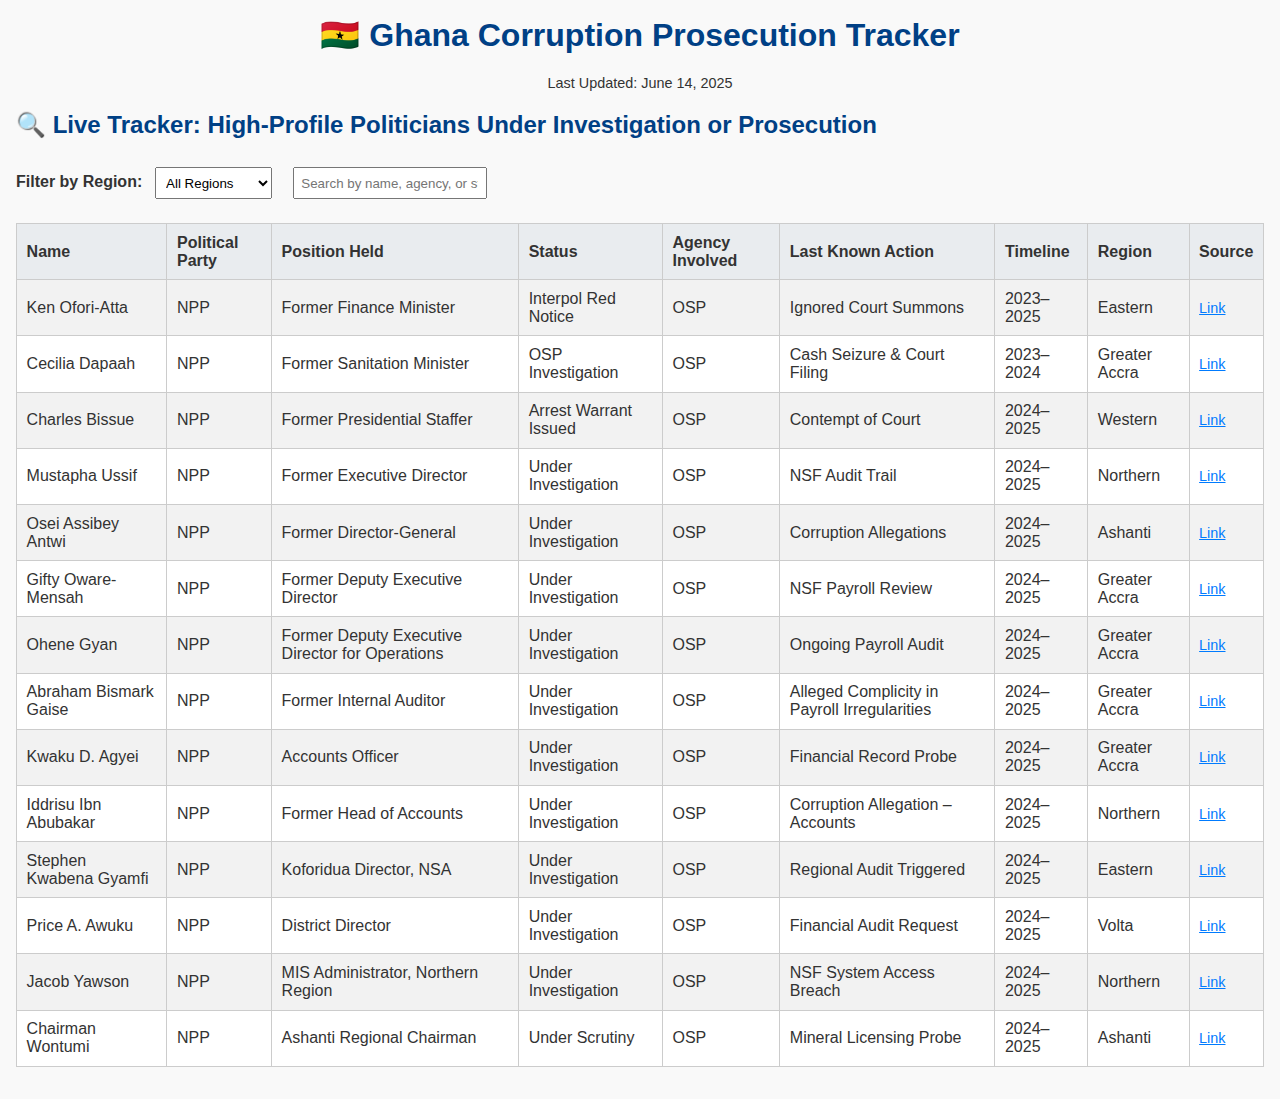
<file: index.html>
<!DOCTYPE html>
<html lang="en">
<head>
  <meta charset="UTF-8">
  <meta name="viewport" content="width=device-width, initial-scale=1.0">
  <title>Ghana Corruption Prosecution Tracker</title>
  <style>
    body { font-family: Arial, sans-serif; background: #f9f9f9; color: #333; margin: 0; padding: 0 1rem; }
    h1, h2, h3 { color: #004085; }
    h1 { text-align: center; margin-top: 1rem; }
    .updated { text-align: center; font-size: 0.9em; margin-bottom: 1rem; }
    select, input[type="text"] { margin: 0.5rem; padding: 0.4rem; }
    table { width: 100%; border-collapse: collapse; margin: 1rem 0; background: #fff; }
    th, td { border: 1px solid #ccc; padding: 0.6rem; text-align: left; }
    th { background-color: #e9ecef; }
    tr:nth-child(even) { background-color: #f2f2f2; }
    form { background: #fff; padding: 1rem; margin: 2rem 0; border: 1px solid #ccc; border-radius: 6px; }
    label { font-weight: bold; }
    textarea { width: 100%; padding: 0.4rem; }
    input[type="submit"] { padding: 0.6rem 1.2rem; background: #007bff; color: #fff; border: none; border-radius: 4px; cursor: pointer; }
    input[type="submit"]:hover { background: #0056b3; }
    .section { margin-bottom: 2rem; }
    .info-box { background: #e2e3e5; padding: 1rem; border-left: 5px solid #6c757d; margin-bottom: 1rem; }
    .interactive-link { color: #007bff; text-decoration: underline; font-size: 0.9em; }
  </style>
</head>
<body>

<h1>🇬🇭 Ghana Corruption Prosecution Tracker</h1>
<div class="updated">Last Updated: June 14, 2025</div>

<div class="section">
  <h2>🔍 Live Tracker: High-Profile Politicians Under Investigation or Prosecution</h2>
  <label>Filter by Region:</label>
  <select id="regionFilter" onchange="filterByRegion()">
    <option value="All">All Regions</option>
    <option value="Greater Accra">Greater Accra</option>
    <option value="Ashanti">Ashanti</option>
    <option value="Northern">Northern</option>
    <option value="Eastern">Eastern</option>
    <option value="Western">Western</option>
    <option value="Volta">Volta</option>
  </select>

  <input type="text" id="searchInput" onkeyup="searchTable()" placeholder="Search by name, agency, or status...">

  <table id="corruptionTable">
    <tr>
      <th>Name</th><th>Political Party</th><th>Position Held</th><th>Status</th><th>Agency Involved</th><th>Last Known Action</th><th>Timeline</th><th>Region</th><th>Source</th>
    </tr>
    <tr><td>Ken Ofori-Atta</td><td>NPP</td><td>Former Finance Minister</td><td>Interpol Red Notice</td><td>OSP</td><td>Ignored Court Summons</td><td>2023–2025</td><td>Eastern</td><td><a class="interactive-link" href="https://www.ghanaweb.com/GhanaHomePage/NewsArchive/OSP-seeks-red-notice-against-Ken-Ofori-Atta-1884723" target="_blank">Link</a></td></tr>
    <tr><td>Cecilia Dapaah</td><td>NPP</td><td>Former Sanitation Minister</td><td>OSP Investigation</td><td>OSP</td><td>Cash Seizure & Court Filing</td><td>2023–2024</td><td>Greater Accra</td><td><a class="interactive-link" href="https://www.graphic.com.gh/news/general-news/osps-latest-update-on-cecilia-dapaah-s-investigation.html" target="_blank">Link</a></td></tr>
    <tr><td>Charles Bissue</td><td>NPP</td><td>Former Presidential Staffer</td><td>Arrest Warrant Issued</td><td>OSP</td><td>Contempt of Court</td><td>2024–2025</td><td>Western</td><td><a class="interactive-link" href="https://www.myjoyonline.com/osp-issues-arrest-warrant-for-charles-bissue/" target="_blank">Link</a></td></tr>
    <tr><td>Mustapha Ussif</td><td>NPP</td><td>Former Executive Director</td><td>Under Investigation</td><td>OSP</td><td>NSF Audit Trail</td><td>2024–2025</td><td>Northern</td><td><a class="interactive-link" href="https://citinewsroom.com/2024/05/osp-investigates-mustapha-ussif-and-nsa-executives/" target="_blank">Link</a></td></tr>
    <tr><td>Osei Assibey Antwi</td><td>NPP</td><td>Former Director-General</td><td>Under Investigation</td><td>OSP</td><td>Corruption Allegations</td><td>2024–2025</td><td>Ashanti</td><td><a class="interactive-link" href="https://www.ghanaweb.com/GhanaHomePage/NewsArchive/OSP-probes-NSA-boss-Osei-Assibey-Antwi-1881433" target="_blank">Link</a></td></tr>
    <tr><td>Gifty Oware-Mensah</td><td>NPP</td><td>Former Deputy Executive Director</td><td>Under Investigation</td><td>OSP</td><td>NSF Payroll Review</td><td>2024–2025</td><td>Greater Accra</td><td><a class="interactive-link" href="https://www.ghanaweb.com/GhanaHomePage/NewsArchive/OSP-investigates-Gifty-Oware-Mensah-over-NSF-issues-1882163" target="_blank">Link</a></td></tr>
    <tr><td>Ohene Gyan</td><td>NPP</td><td>Former Deputy Executive Director for Operations</td><td>Under Investigation</td><td>OSP</td><td>Ongoing Payroll Audit</td><td>2024–2025</td><td>Greater Accra</td><td><a class="interactive-link" href="https://citinewsroom.com/2024/05/nsa-payroll-audit-underway/" target="_blank">Link</a></td></tr>
    <tr><td>Abraham Bismark Gaise</td><td>NPP</td><td>Former Internal Auditor</td><td>Under Investigation</td><td>OSP</td><td>Alleged Complicity in Payroll Irregularities</td><td>2024–2025</td><td>Greater Accra</td><td><a class="interactive-link" href="https://www.myjoyonline.com/osp-probes-payroll-irregularities-at-nsa/" target="_blank">Link</a></td></tr>
    <tr><td>Kwaku D. Agyei</td><td>NPP</td><td>Accounts Officer</td><td>Under Investigation</td><td>OSP</td><td>Financial Record Probe</td><td>2024–2025</td><td>Greater Accra</td><td><a class="interactive-link" href="https://www.graphic.com.gh/news/general-news/nsa-payroll-audit-continues.html" target="_blank">Link</a></td></tr>
    <tr><td>Iddrisu Ibn Abubakar</td><td>NPP</td><td>Former Head of Accounts</td><td>Under Investigation</td><td>OSP</td><td>Corruption Allegation – Accounts</td><td>2024–2025</td><td>Northern</td><td><a class="interactive-link" href="https://www.ghanaweb.com/GhanaHomePage/NewsArchive/OSP-investigates-head-of-accounts-at-nsa-1884013" target="_blank">Link</a></td></tr>
    <tr><td>Stephen Kwabena Gyamfi</td><td>NPP</td><td>Koforidua Director, NSA</td><td>Under Investigation</td><td>OSP</td><td>Regional Audit Triggered</td><td>2024–2025</td><td>Eastern</td><td><a class="interactive-link" href="https://www.myjoyonline.com/koforidua-nsa-director-under-probe/" target="_blank">Link</a></td></tr>
    <tr><td>Price A. Awuku</td><td>NPP</td><td>District Director</td><td>Under Investigation</td><td>OSP</td><td>Financial Audit Request</td><td>2024–2025</td><td>Volta</td><td><a class="interactive-link" href="https://www.graphic.com.gh/news/general-news/volta-nsa-officer-investigated.html" target="_blank">Link</a></td></tr>
    <tr><td>Jacob Yawson</td><td>NPP</td><td>MIS Administrator, Northern Region</td><td>Under Investigation</td><td>OSP</td><td>NSF System Access Breach</td><td>2024–2025</td><td>Northern</td><td><a class="interactive-link" href="https://citinewsroom.com/2024/05/northern-nsa-mis-admin-under-osp-scrutiny/" target="_blank">Link</a></td></tr>
    <tr><td>Chairman Wontumi</td><td>NPP</td><td>Ashanti Regional Chairman</td><td>Under Scrutiny</td><td>OSP</td><td>Mineral Licensing Probe</td><td>2024–2025</td><td>Ashanti</td><td><a class="interactive-link" href="https://www.myjoyonline.com/wontumi-under-osp-probe-over-mining-licenses/" target="_blank">Link</a></td></tr>
  </table>
</div>

<script>
function searchTable() {
  let input = document.getElementById('searchInput').value.toLowerCase();
  let rows = document.querySelectorAll('#corruptionTable tr:not(:first-child)');
  rows.forEach(row => {
    row.style.display = [...row.children].some(cell =>
      cell.textContent.toLowerCase().includes(input)) ? '' : 'none';
  });
}

function filterByRegion() {
  let region = document.getElementById('regionFilter').value;
  let rows = document.querySelectorAll('#corruptionTable tr:not(:first-child)');
  rows.forEach(row => {
    row.style.display = region === 'All' || row.children[7].textContent === region ? '' : 'none';
  });
}
</script>

</body>
</html>
</file>
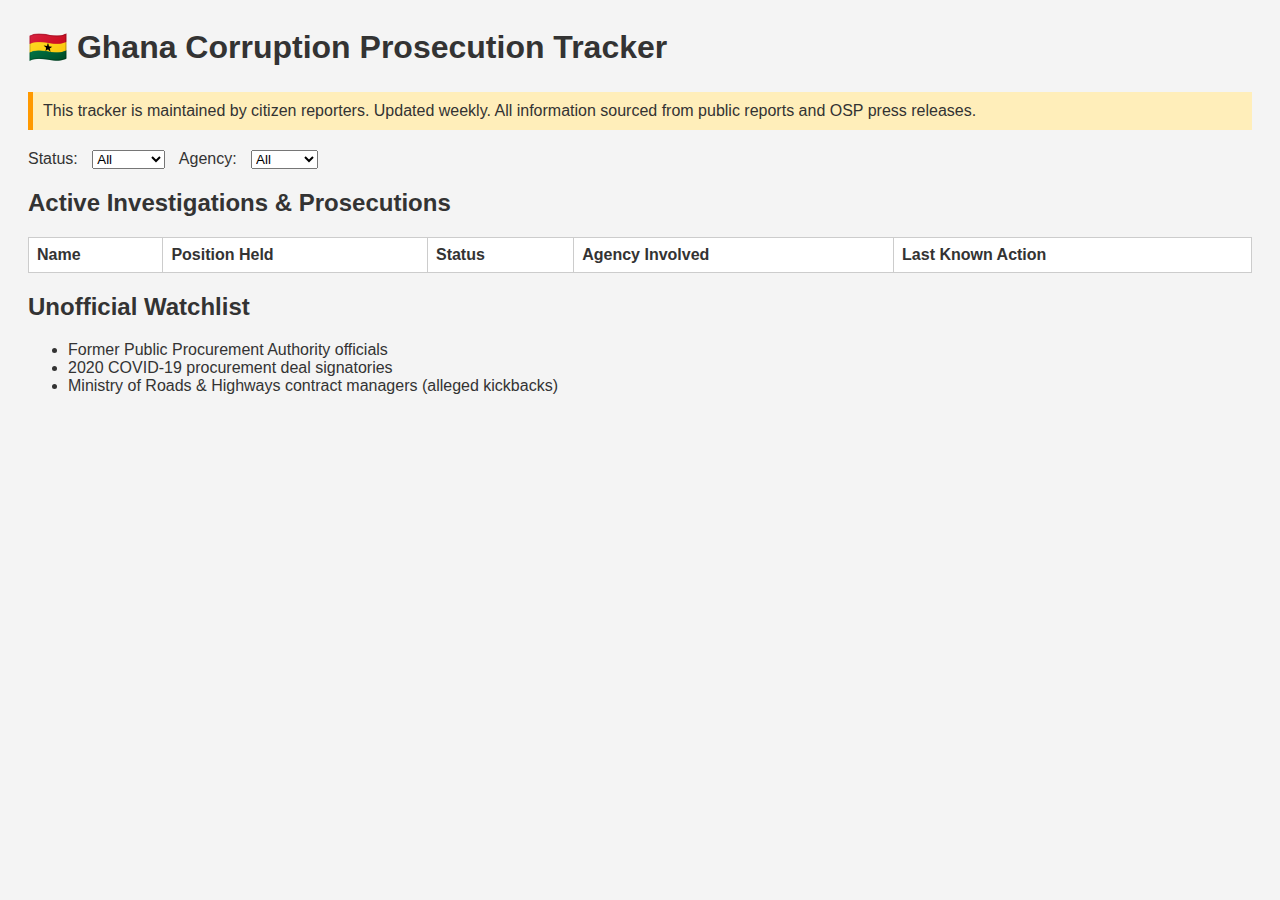
<file: ghana-corruption-tracker-v2/index.html>
<!DOCTYPE html>
<html lang="en">
<head>
    <meta charset="UTF-8" />
    <meta name="viewport" content="width=device-width, initial-scale=1.0"/>
    <title>Ghana Corruption Tracker</title>
    <link rel="stylesheet" href="styles.css"/>
</head>
<body>
    <header>
        <h1>🇬🇭 Ghana Corruption Prosecution Tracker</h1>
        <p class="banner">This tracker is maintained by citizen reporters. Updated weekly. All information sourced from public reports and OSP press releases.</p>
    </header>

    <section class="filters">
        <label for="statusFilter">Status:</label>
        <select id="statusFilter">
            <option value="">All</option>
            <option value="Fugitive">Fugitive</option>
            <option value="Ongoing">Ongoing</option>
            <option value="Cleared">Cleared</option>
        </select>

        <label for="agencyFilter">Agency:</label>
        <select id="agencyFilter">
            <option value="">All</option>
            <option value="OSP">OSP</option>
            <option value="Interpol">Interpol</option>
            <option value="EOCO">EOCO</option>
        </select>
    </section>

    <main>
        <section>
            <h2>Active Investigations & Prosecutions</h2>
            <table id="tracker-table">
                <thead>
                    <tr>
                        <th>Name</th>
                        <th>Position Held</th>
                        <th>Status</th>
                        <th>Agency Involved</th>
                        <th>Last Known Action</th>
                    </tr>
                </thead>
                <tbody id="tracker-body"></tbody>
            </table>
        </section>

        <section>
            <h2>Unofficial Watchlist</h2>
            <ul id="watchlist">
                <li>Former Public Procurement Authority officials</li>
                <li>2020 COVID-19 procurement deal signatories</li>
                <li>Ministry of Roads & Highways contract managers (alleged kickbacks)</li>
            </ul>
        </section>
    </main>

    <div id="modal" class="modal hidden">
        <div class="modal-content">
            <span class="close-button" onclick="closeModal()">×</span>
            <div id="modal-body"></div>
        </div>
    </div>

    <script src="scripts.js"></script>
</body>
</html>
</file>
<file: ghana-corruption-tracker-v2/styles.css>
body {
    font-family: Arial, sans-serif;
    padding: 20px;
    background: #f4f4f4;
    color: #333;
}

header h1 {
    margin: 0;
    padding-bottom: 10px;
}

.banner {
    background-color: #ffeeba;
    padding: 10px;
    border-left: 5px solid #ff9900;
    margin-bottom: 20px;
}

.filters label,
.filters select {
    margin-right: 10px;
}

table {
    width: 100%;
    border-collapse: collapse;
    margin: 20px 0;
    background: #fff;
}

th, td {
    border: 1px solid #ccc;
    padding: 8px;
    text-align: left;
}

.modal {
    position: fixed;
    top: 0; left: 0;
    right: 0; bottom: 0;
    background: rgba(0, 0, 0, 0.6);
    display: flex;
    justify-content: center;
    align-items: center;
}

.modal.hidden {
    display: none;
}

.modal-content {
    background: #fff;
    padding: 20px;
    width: 80%;
    max-width: 600px;
    border-radius: 8px;
    position: relative;
}

.close-button {
    position: absolute;
    right: 20px;
    top: 10px;
    cursor: pointer;
    font-size: 24px;
}
</file>
